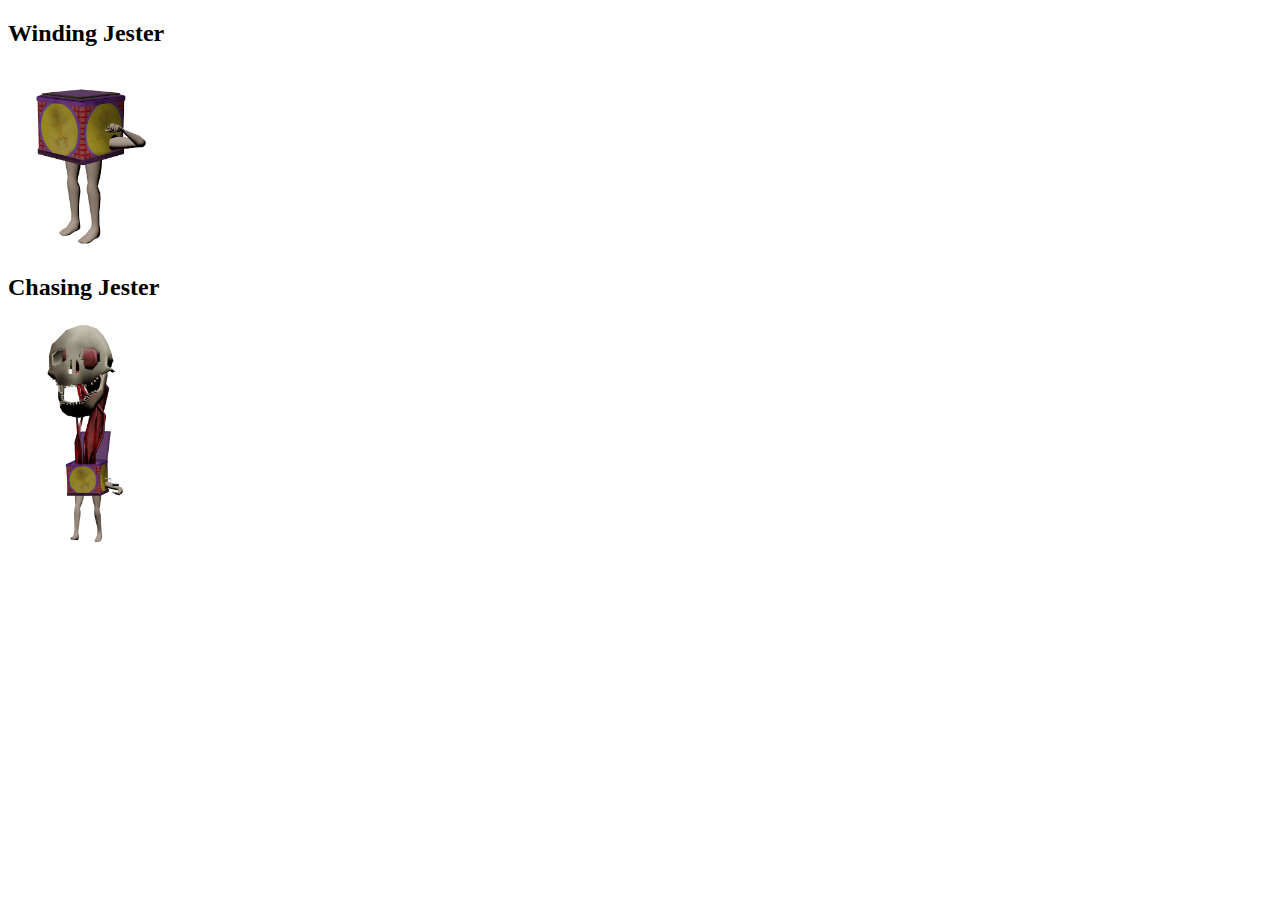
<file: index.html>
<!DOCTYPE html>
<html>
	<head>
		<title>Lethal Company Wiki</title>
		<link rel="stylesheet" href="css/styles.css">
		<link rel="icon" type="image/x-icon" href="images/favicon.ico">
	</head>
	<body>
		<h2>Winding Jester</h2>
		<img class="soundy-image jester" src="images/jester.png" data-sfx="sounds/jester.mp3">
		<h2>Chasing Jester</h2>
		<img class="soundy-image jester" src="images/jesterpopped.png" data-sfx="sounds/jesterscream.mp3">

		<script src="js/imagesounder.js"></script>
	</body>
</html>
</file>
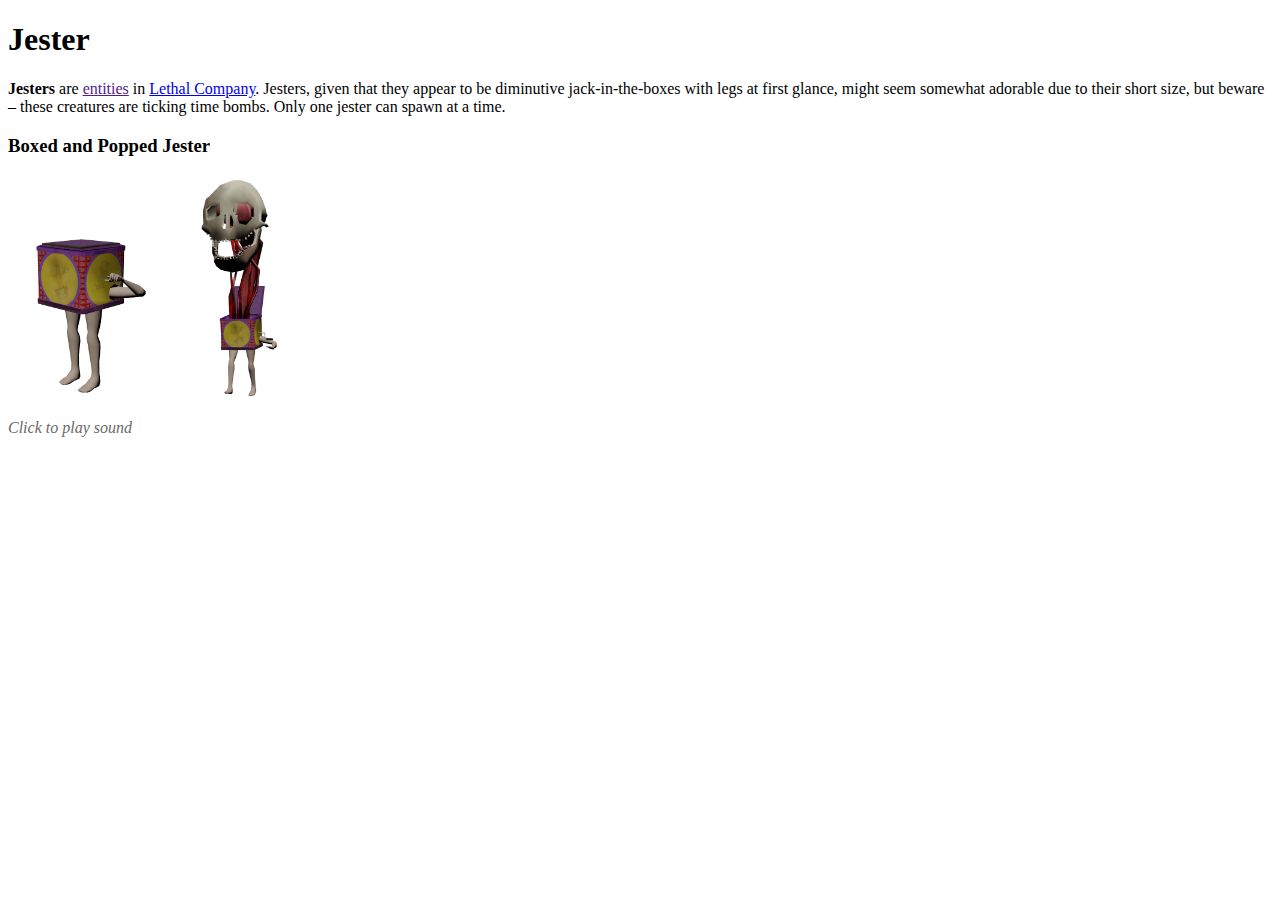
<file: jester.html>
<!DOCTYPE html>
<html>
	<head>
		<title>Jester | Lethal Company Wiki</title>
		<link rel="stylesheet" href="css/styles.css">
		<link rel="icon" type="image/x-icon" href="images/favicon.ico">
	</head>
	<body>
		<h1>Jester</h1>
		<p><b>Jesters</b> are <a href="">entities</a> in <a href="index.html">Lethal Company</a>. Jesters, given that they appear to be diminutive jack-in-the-boxes with legs at first glance, might seem somewhat adorable due to their short size, but beware – these creatures are ticking time bombs. Only one jester can spawn at a time.</p>
		<h3>Boxed and Popped Jester</h3>
		<img class="soundy-image jester" src="images/jester.png" data-sfx="sounds/jester.mp3">
		<img class="soundy-image jester" src="images/jesterpopped.png" data-sfx="sounds/jesterscream.mp3">
		<p class="soundy-subheader">Click to play sound</p>

		<script src="js/imagesounder.js"></script>
	</body>
</html>
</file>
<file: css/styles.css>
.jester {
	display: inline-block;
	width: 150px;
}

.soundy-subheader {
	color: dimgray;
	font-style: italic;
}
</file>
